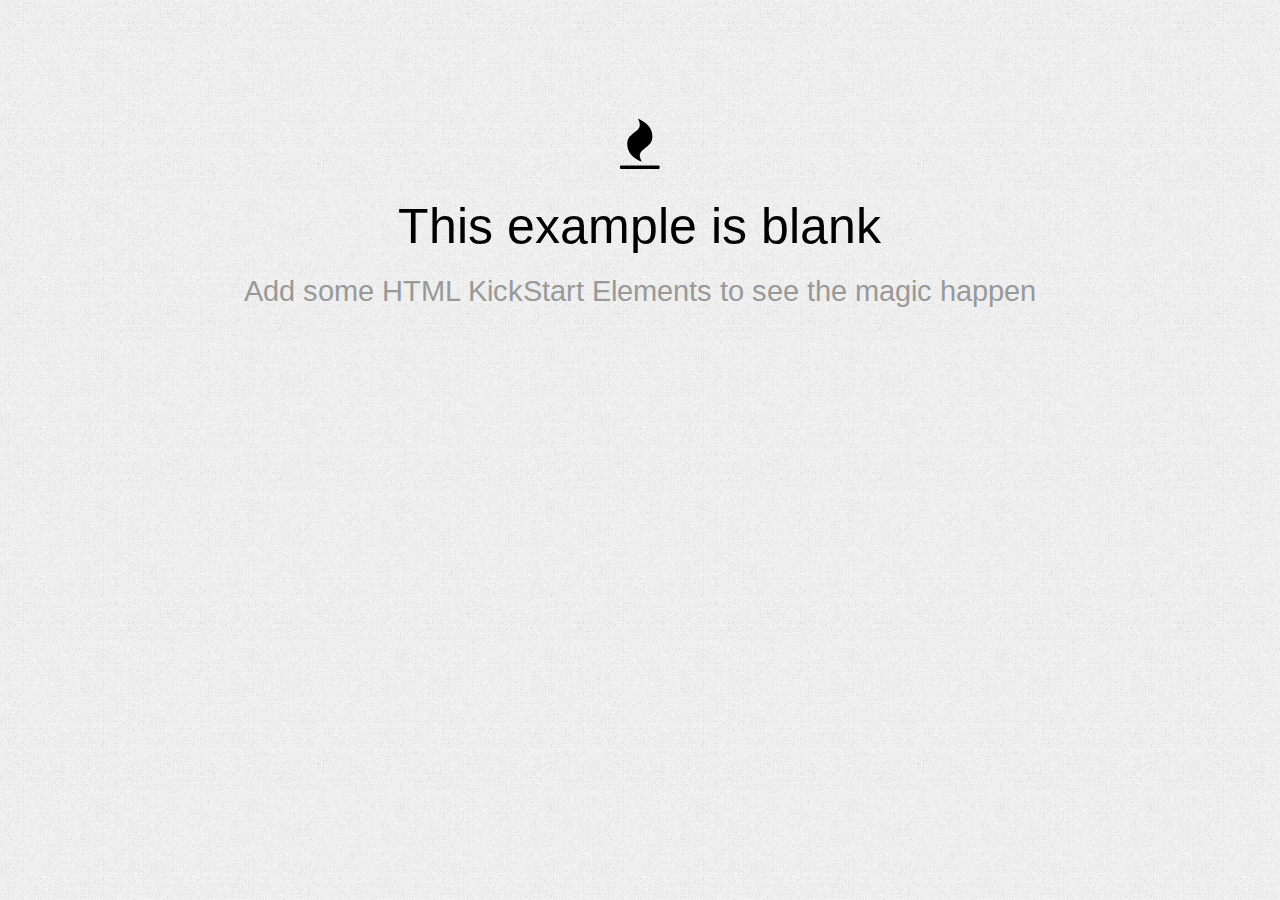
<file: HTML-KickStart/blank.html>
<!DOCTYPE html>
<html>
<head>
	<!-- META -->
	<title>HTML KickStart Elements</title>
	<meta charset="UTF-8">
	<meta name="viewport" content="width=device-width, initial-scale=1.0"/>
	<meta name="description" content="" />
	
	<!-- CSS -->
	<link rel="stylesheet" type="text/css" href="css/kickstart.css" media="all" />
	<link rel="stylesheet" type="text/css" href="style.css" media="all" /> 
	
	<!-- Javascript -->
	<script type="text/javascript" src="https://ajax.googleapis.com/ajax/libs/jquery/1.9.1/jquery.min.js"></script>
	<script type="text/javascript" src="js/kickstart.js"></script>
</head>
<body>
<div class="grid">
	<div class="col_12" style="margin-top:100px;">
		<h1 class="center">
		<p><i class="fa fa-fire"></i></p>
		This example is blank</h1>
		<h4 style="color:#999;margin-bottom:40px;" class="center">Add some HTML KickStart Elements to see the magic happen</h4>
	</div>
</div> <!-- End Grid -->
</body>
</html>
</file>
<file: HTML-KickStart/css/kickstart.css>
/*
	99Lime.com HTML KickStart by Joshua Gatcke
	kickstart.css

	Don't edit the file if you want HTML KickStart to be upgradeable.
	Instead, copy any CSS selectors you want to modify to your style.css file.

	// Colors
	blue: #4D99E0;
*/
/*---------------------------------
	IMPORTS
-----------------------------------*/
@import url(kickstart-buttons.css);
@import url(kickstart-forms.css);
@import url(kickstart-menus.css);
@import url(kickstart-grid.css);
@import url(jquery.fancybox-1.3.4.css);
@import url(kickstart-slideshow.css);
@import url(prettify.css);
@import url(tiptip.css);
@import url(fonts/font-awesome-4.2.0/css/font-awesome.min.css);

/*---------------------------------
	HTML ELEMENTS
-----------------------------------*/
*{
-webkit-box-sizing: border-box; /* Safari/Chrome, other WebKit */
-moz-box-sizing: border-box;    /* Firefox, other Gecko */
box-sizing: border-box;         /* Opera/IE 8+ */
}
a{color:#4D99E0;outline:0;}
a:active{color:inherit;}
a:visited{}
a:hover{}
a img{border:0;}
a [class^="icon-"]{color:inherit;text-decoration:none;}
strong,b{color:#000;font-weight:bold;}
strike{}
em,i{}
.hide{display:none;}
.show{display:block;}

/*---------------------------------
	UTILITY
-----------------------------------*/
.center{text-align:center;}
.left{text-align:left;}
.right{text-align:right;}

/*---------------------------------
	HR
-----------------------------------*/
hr{clear:both;border-bottom:0;border-top:1px dotted #ccc;border-right:0;border-left:0;margin:30px 0;min-height: 0;height:1px;}
hr.alt1{border-style: solid;}
hr.alt2{border-style: dashed;}

/*---------------------------------
	HTML5 ELEMENTS (shim)
-----------------------------------*/
article,aside,details,figcaption,figure,
footer,header,hgroup,menu,nav,section {
display:block;
}

/*---------------------------------
	HEADINGS
-----------------------------------*/
h1,h2,h3,h4,h5,h6{
font-weight:bold;
line-height:140%;
}

h1{
font-size:3.5em;
margin:10px 0 10px 0;
}

h2{
font-size:3em;
margin:10px 0 10px 0;
}

h3{
font-size:2.5em;
margin:10px 0 10px 0;
line-height:130%;
}

h4{
font-size:2em;
margin:10px 0 10px 0;
}

h5{
font-size:1.5em;
margin:10px 0 10px 0;
}

h6{
font-size:1.2em;
margin:10px 0 5px 0;
}

/*---------------------------------
	PARAGRAPHS
-----------------------------------*/
p{
margin:10px 0;
}

/*---------------------------------
	BLOCKQUOTES
-----------------------------------*/
blockquote{
font-size:1.5em;
line-height:1.5em;
font-style: italic;
margin:30px 30px 30px 0;
padding:0 0 0 20px;
border-left:1px solid #ccc;
}

	blockquote span{font-size:0.7em;display:block;}
	blockquote.small{font-size:1.2em;}

/*---------------------------------
	LISTS
-----------------------------------*/
ul, ol{
padding:0;
margin:0 0 20px 25px;
}

li{
padding:5px 0;
margin:0;
}

ul.list-unstyled{
padding:0;
margin:0 0 20px 0;
}

ul.list-unstyled li{
padding:5px 0;
margin:0;
list-style-type:none;

}
	
ul.alt{
padding:0;
margin:0 0 20px 0;
}

ul.alt li{
list-style-type:none;
border-top:1px dotted #ccc;
border-bottom:1px dotted #ccc;
margin:0 0 -1px 0;
background:url(img/icon-arrow-right.png) no-repeat 5px 0.7em;
padding-left:20px;
}

ul.icons{
margin:0 0 20px 0;
padding:0;
}

ul.icons li{
list-style-type:none;
margin:0;
padding:5px 0;
}

/*---------------------------------
	PRE & CODE
-----------------------------------*/
code{
font-family: Consolas, "Andale Mono WT", "Andale Mono", "Lucida Console", "Lucida Sans Typewriter", "DejaVu Sans Mono", "Bitstream Vera Sans Mono", "Liberation Mono", "Nimbus Mono L", Monaco, "Courier New", Courier, monospace;
font-size:0.9em;
border:1px solid lightblue;
padding:3px;
-moz-border-radius:3px;
-webkit-border-radius:3px;
border-radius:3px;
color:#518BAB;
}

pre{
white-space: pre-wrap;       /* css-3 */
white-space: -moz-pre-wrap !important;  /* Mozilla, since 1999 */
white-space: -pre-wrap;      /* Opera 4-6 */
white-space: -o-pre-wrap;    /* Opera 7 */
word-wrap: break-word;       /* Internet Explorer 5.5+ */
margin: 0 0 0 0;
padding:5px 5px 3px 5px;
background:#fff;
-moz-border-radius:5px;
-webkit-border-radius:5px;
border-radius:5px;
-webkit-box-shadow:inset 0 0 7px rgba(0,0,0,0.2);
-moz-box-shadow:inset 0 0 7px rgba(0,0,0,0.2);
box-shadow:inset 0 0 7px rgba(0,0,0,0.2);
padding:10px;
margin:0 0;
border:1px solid #ddd;
font-family: Consolas, "Andale Mono WT", "Andale Mono", "Lucida Console", "Lucida Sans Typewriter", "DejaVu Sans Mono", "Bitstream Vera Sans Mono", "Liberation Mono", "Nimbus Mono L", Monaco, "Courier New", Courier, monospace;
font-size:0.9em;
}

/*---------------------------------
	TABLES
-----------------------------------*/
table{width:100%;margin:0 0 10px 0;text-align:left;border-collapse: collapse;}
	thead, tbody{margin:0;padding:0;}
	th, td{padding:7px 10px;font-size:0.9em;border-bottom:1px dotted #ddd;text-align:left;}
	thead th{font-size:0.9em;padding:3px 10px;border-bottom:1px solid #ddd;}
	tbody tr.last th,
	tbody tr.last td{border-bottom:0;}

/* striped */
table.striped{}
	table.striped tr.alt{background:#f5f5f5;}
	table.striped thead th{background:#fff;}
	table.striped tbody th{background:#f5f5f5;text-align:right;padding-right:15px;border-right:1px dotted #e5e5e5;}
	table.striped tbody tr.alt th{background:#efefef;}

/* tight */
table.tight{}
	table.tight th, .tight td{padding:2px 10px;}

/* sortable */
table.sortable{border:1px solid #ddd;}
	table.sortable thead th{cursor: pointer;position:relative;top:0;left:0;border-right:1px solid #ddd;}
	table.sortable thead th:hover{background:#efefef;}
	table.sortable span.arrow{border-style:solid;border-width:5px;
	display:block;position:absolute;top:50%;right:5px;font-size:0;
	border-color:#ccc transparent transparent transparent;
	line-height:0;height:0;width:0;margin-top:-2px;}
	table.sortable span.arrow.up{border-color:transparent transparent #ccc transparent;margin-top:-7px;}

/*---------------------------------
	TABS
-----------------------------------*/
ul.tabs{
margin:10px 0 -1px 0;
padding:0;
width:100%;
border-bottom:1px solid #e5e5e5;
float:left;
font-size:0;
}

	ul.tabs.left{text-align:left;}
	ul.tabs.center{text-align:center;}
	ul.tabs.right{text-align:right;}
	ul.tabs.right li{margin:0 0 0 -2px;}

	ul.tabs li{
	font-size:14px;
	list-style-type:none;
	margin:0 -2px 0 0;
	padding:0;
	display:inline-block;
	*display:inline;/*IE ONLY*/
	position:relative;
	top:0;
	left:0;
	*top:1px;/*IE 7 ONLY*/
	zoom:1;
	}

	ul.tabs li a{
	text-decoration:none;
	color:#666;
	display:inline-block;
	padding:9px 15px;
	position: relative;
	top:0;
	left:0;
	line-height:100%;
	background:#f5f5f5;
	-webkit-box-shadow: inset 0 -3px 3px rgba(0,0,0,0.03);
	-moz-box-shadow: inset 0 -3px 3px rgba(0,0,0,0.03);
	box-shadow: inset 0 -3px 3px rgba(0,0,0,0.03);
	border:1px solid #e5e5e5;
	border-bottom:0;
	font-size:0.9em;
	zoom:1;
	}

	ul.tabs li a:hover{
	background:#fff;
	}

	ul.tabs li.current a{
	position:relative;
	top:1px;
	left:0;
	background:#fff;
	-webkit-box-shadow: none;
	-moz-box-shadow: none;
	box-shadow: none;
	color:#222;
	}

	.tab-content{
	border:1px solid #efefef;
	border:1px solid #e5e5e5;
	background:#fff;
	clear:both;
	padding:20px;
	margin:0 0 40px 0;
	}


/*---------------------------------
	BREADCRUMBS
-----------------------------------*/
ul.breadcrumbs{
margin:10px 0;
padding:0;
line-height:0%;
font-size:0;
}

	ul.breadcrumbs li{
	list-style-type:none;
	margin:0;
	padding:0;
	display:inline-block;
	*display:inline; /* IE ONLY*/
	position:relative;
	zoom:1;
	line-height:100%;
	font-size:14px; /* 0.8em default to override font-size:0; on parent*/
	}

	ul.breadcrumbs li a{
	display:inline-block;
	*display:inline; /* IE ONLY*/
	position:relative;
	padding:5px 15px 5px 5px;
	font-size:0.9em;
	zoom:1;
	margin:0;
	background:url(img/icon-arrow-right.png) no-repeat right center;
	}

	ul.breadcrumbs li.last a{
	color:#333;
	cursor: default;
	text-decoration:none;
	background:none;
	}

	ul.breadcrumbs li.last a:hover{
	text-decoration:none;
	}

	/* Alternative Style */
	ul.breadcrumbs.alt1{
	border:1px solid transparent;
	font-size:0;
	}

	ul.breadcrumbs.alt1 li a{
	padding:10px 25px 10px 15px;
	background:url(img/breadcrumbs-bg.gif) no-repeat right center;
	text-decoration:none;
	border-top:1px solid #efefef;
	border-bottom:1px solid #efefef;
	font-size:12px;
	}

	ul.breadcrumbs.alt1 a:hover{
	text-decoration:underline;
	}

	ul.breadcrumbs.alt1 li.first a{
	border-left:1px solid #efefef;
	}

	ul.breadcrumbs.alt1 li.last a{
	background:none;
	border-right:1px solid #efefef;
	}

/*---------------------------------
	IMAGES
-----------------------------------*/
/*
	for img .style1, .style2, .style3
	view js/kickstart.js Image Style Helpers
*/
img{
margin:0;
padding:0;
display:inline-block;
position:relative;
zoom:1;
vertical-align: bottom;
}

	img.align-left, .img-wrap.align-left{float:left;margin:0 10px 5px 0;}
	img.align-right, .img-wrap.align-right{float:right;margin:0 0 5px 10px;}
	img.full-width{clear:both;display:block;width:100%;height:auto;margin:0 0 10px 0;}

	div.caption{
	background:#f5f5f5;
	border:1px solid #ddd;
	padding:3px;
	max-width:100%;
	display:inline-block;
	height:auto;
	}

		div.caption img{
		display:block;
		padding:0;
		margin:0;
		width:100%;
		height:auto;
		}

		div.caption span{
		display:block;
		margin-top:3px;
		font-size:0.8em;
		color:#666;
		padding:0px 5px;
		}

	.gallery{}

		.gallery a{
		display:inline-block;
		position:relative;
		border:1px solid #ddd;
		background:#fff;
		padding:3px;
		margin:5px;
		-moz-border-radius:5px;
		-webkit-border-radius:5px;
		border-radius:5px;
		}

		.gallery a img{
		display: block;
		position: relative;
		margin:0;
		padding:0;
		}

/*---------------------------------
	SLIDESHOW2
-----------------------------------*/
.slideshow-wrap{
clear:both;
margin:0;
padding:0;
position:relative;
top:0;
left:0;
overflow:hidden;
clear:both;
}

	.slideshow-inner{
	overflow:hidden;
	clear:both;
	position:relative;
	top:0;
	left:0;
	border:1px solid #efefef;
	}

	.slideshow{
	clear:both;
	margin:0;
	padding:0;
	width:auto;
	height:auto;
	overflow:hidden;
	}

		.slideshow li{
		list-style-type:none;
		margin:0;
		padding:0;
		float:left;
		display:block;
		}

			.slideshow img{vertical-align: bottom;}

	.slideshow-buttons{
	text-align:right;
	margin:3px 0 0 0;
	padding:0;
	}

		.slideshow-buttons li{display:inline;position:relative;top:0;left:0;line-height:100%;margin:0;padding:0;}
		.slideshow-buttons li.current a{background:#ddd;}

		.slideshow-buttons a{
		display:inline;
		position:relative;
		top:0;
		left:0;
		padding:1px 3px;
		margin:0 1px;
		line-height:100%;
		border:1px solid #efefef;
		text-decoration:none;
		font-size:0.8em;
		}
</file>
<file: HTML-KickStart/style.css>
/*
	99Lime.com HTML KickStart by Joshua Gatcke
	style.css

*/

/*---------------------------------
	IMPORTS
-----------------------------------*/
@import url(https://fonts.googleapis.com/css?family=Arimo:400,700);

/*---------------------------------
	OVERRIDES
-----------------------------------*/
h1,h2,h3,h4,h5,h6{
font-family: "Arimo", arial, verdana, sans-serif;
font-weight:normal;
}

thead th,
tbody th{
font-family: "Arimo", arial, verdana, sans-serif;
}

button,
a.btn,
input[type="submit"],
input[type="reset"],
input[type="button"]{
font-family: "Arimo", arial, verdana, sans-serif;
}

.menu{
font-family: "Arimo", arial, verdana, sans-serif;
}

blockquote{
font-family: "Arimo", arial, verdana, sans-serif;
}

/*---------------------------------
	LAYOUT
-----------------------------------*/
body{
margin:0;
padding:0 0 0 0;
color:#000;
background:#efefef url(css/img/gray_jean.png);
font:normal 0.9em/150% 'Arimo', arial, verdana, sans-serif;
text-shadow: 0 0 1px transparent; /* google font pixelation fix */
}

#wrap{
width:100%;
background:#fff;
margin:30px auto 30px auto;
padding:0 2%;
border:1px solid #ccc;
}


#footer{
text-align:center;
padding:20px;
margin:0;
border-top:1px solid #ddd;
color:#999;
font-size:0.8em;
text-shadow:0px 1px 1px #fff;
position: relative;
top:0;
left:0;
background:#fff;
}

	#link-top{
	display:none;
	}

/* NAV BAR*/
.navbar{
position:fixed;
top:0;
left:0;
width: 100%;
background:#000;
color:#fff;
z-index:1000;
}

	.navbar #logo{
	position:absolute;
	top:0;
	right:0;
	padding:0.5em 1em;
	font-size: 1.7em;
	color:#efefef;
	text-decoration:none;
	}

	.navbar span{
	color:#86dc00;
	}


	.navbar ul{
	display:inline-block;
	margin:0;
	padding:0;
	}

		.navbar li{
		margin:0;
		padding:0;
		list-style-type:0;
		display:inline-block;
		}

		.navbar li a{
		display:inline-block;
		color:#efefef;
		padding:1em 1.3em;
		text-decoration:none;
		text-transform: uppercase;
		line-height:100%;
		font-size: 1.2em;
		}

.callout{
background:#4598ef;/*#86dc00;*/
padding:3em 0;
color:#fff;
box-shadow:inset 0 0 10px rgba(0,0,0,0.2);
text-align: center;
text-shadow:0px 1px 3px rgba(0,0,0,0.2);
display:block;
}
	.callout + div.grid{margin-top:50px;}
	 a.callout{cursor:pointer;}
	 .callout i.icon-4x{font-size:6em;}
	 .callout h4{margin-bottom:30px;}
	 .callout-top{margin:50px 0 0 0;}
	 .callout p{margin-bottom:0;}
	 .callout .button{margin-top:10px;}
	 .callout.green{background:#19ad0b;/*#86dc00;*/}

#mc_embed_signup{
padding:30px 0;
}

#ui-preview{
border:5px solid #ddd;
margin:30px 0;
display:block;
}
</file>
